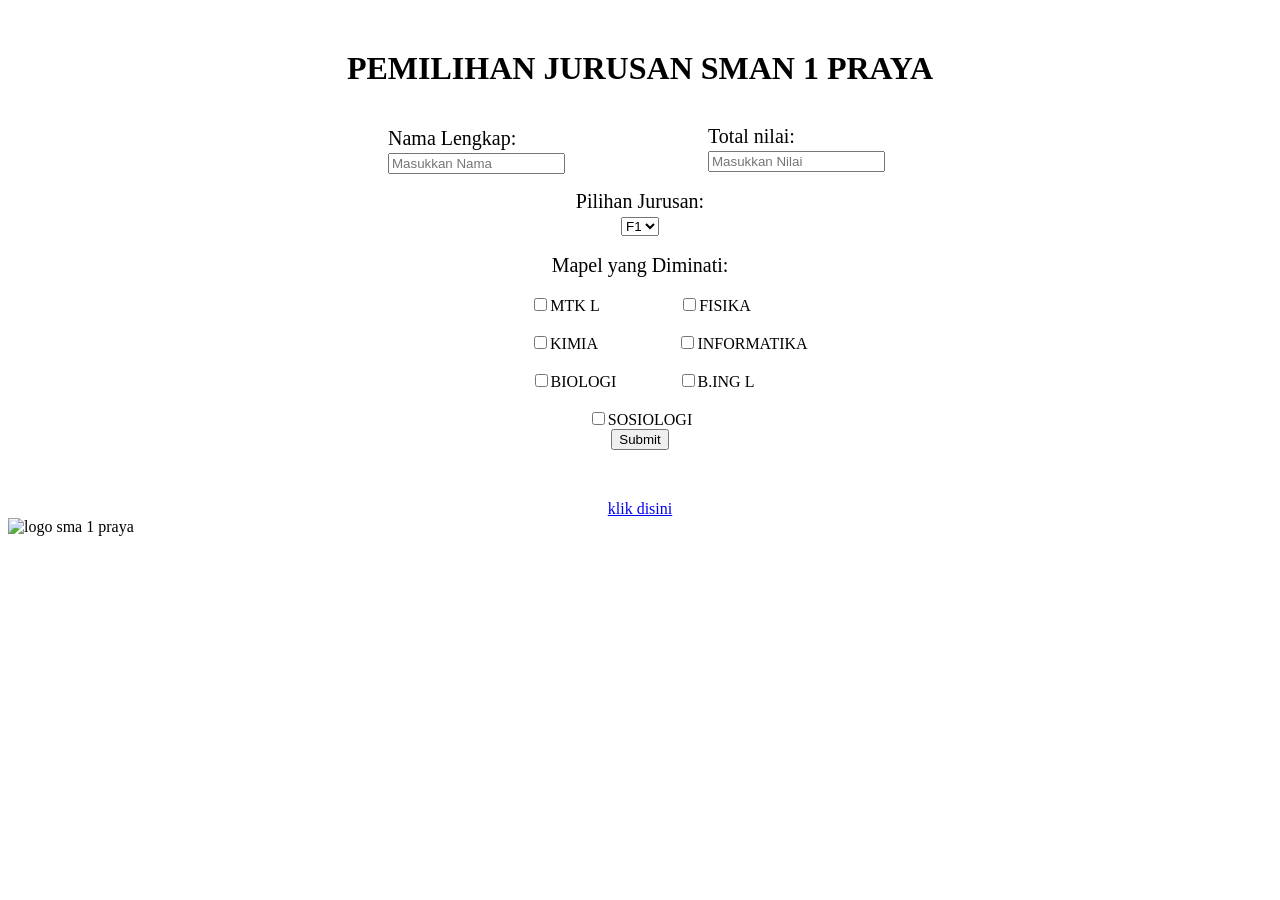
<file: index.html>
<!DOCTYPE html>
<html lang="en">
<head>
    <meta charset="UTF-8">
    <meta name="viewport" content="width=device-width, initial-scale=1.0">
    <title>web pemilihan jurusan</title>
    <link rel="stylesheet" href="./style.css">
</head>
<body>
    <h1>PEMILIHAN JURUSAN SMAN 1 PRAYA</h1>
    <form>
       <div id="nama"> <label>
            Nama Lengkap: <br>
            <input type="text" placeholder="Masukkan Nama">
        </label></div>
        <br>
        <div id="nilai"><label>
            Total nilai: <br>
            <input type="number" placeholder="Masukkan Nilai">
        </label> </div>
        <br>
        <div id="pilihan">Pilihan Jurusan: <br>
        <select>
            <option>F1</option>
            <option>F2</option>
            <option>F3</option>
            <option>F4</option>
            <option>F5</option>
        </select>
        </div>
        <br>
        <div id="mapel">Mapel yang Diminati: </div> <br>
        <div id="mtk"><label>
            <input type="checkbox">MTK L
        </label>
        </div>
        <br>
        <div id="kimia"><label>
            <input type="checkbox">KIMIA 
        </label>
        </div>
        <br>
        <div id="bio"><label>
            <input type="checkbox">BIOLOGI 
        </label>
        </div>
        <br>
        <div id="fisika"><label>
            <input type="checkbox">FISIKA 
        </label>
        </div>
        <br>
        <div id="infor"><label>
            <input type="checkbox">INFORMATIKA 
        </label>
        </div>
        <br>
        <div id="bing"><label>
            <input type="checkbox">B.ING L 
        </label>
        </div>
        <br>
        <div id="sosio"><label>
            <input type="checkbox">SOSIOLOGI 
        </label>
        </div>


        <div id="submit"><input type="submit"></div>
       <div id="link">
         <a href="https://www.youtube.com/shorts/Jb-nLnDCMzc?feature=share" target="_blank"> klik disini</a>
       </div>
    </form>
    
    <div>
        <img href="https://www.bing.com/images/search?view=detailV2&ccid=RKDEBo8d&id=C7C4CF3E67EA0F5BE5954030839DC24C551A244F&thid=OIP.RKDEBo8dHeh31drrHdeO3gHaHa&mediaurl=https%3a%2f%2fyt3.ggpht.com%2fa%2fAGF-l79Q2RgSe3YdIB5W8N4jlUcnkkD1LtC2lM3svA%3ds900-c-k-c0xffffffff-no-rj-mo&exph=900&expw=900&q=sma+1+praya+logo&mode=overlay&FORM=IQFRBA&ck=40D9C2226CF8C7D435F60CDDB090CEB3&selectedIndex=0&idpp=serp" alt="logo sma 1 praya">
    </div>

    <footer>
        <script src="https://giscus.app/client.js"
        data-repo="arkaank/dede"
        data-repo-id="R_kgDOSEBAEQ"
        data-category="General"
        data-category-id="DIC_kwDOSEBAEc4C7VHw"
        data-mapping="pathname"
        data-strict="0"
        data-reactions-enabled="1"
        data-emit-metadata="0"
        data-input-position="bottom"
        data-theme="preferred_color_scheme"
        data-lang="id"
        crossorigin="anonymous"
        async>
        </script>
    </footer>
</body>
</html>
</file>
<file: style.css>
h1{
    text-align: center;
    font-size: xx-large;
    font-family: verdana;
    margin-top:50px;
}
#nama{
    font-size:20px;
    font-family:verdana;
    margin-top:40px;
    margin-left:380px;
}
#nilai{
    margin-top:-67px;
    margin-left:700px;
    font-size:20px;
    font-family:verdana;
}
#pilihan{
    text-align: center;
    font-size:20px;
    font-family:verdana;
}
#mapel{
    text-align: center;
    font-size:20px;
    font-family:verdana;
}
#mtk{
    margin-right:150px;
    text-align: center;
}
#kimia{
    margin-right:152px;
    text-align: center;
}
#bio{
    margin-right:133px;
    text-align: center;
}
#fisika{
    margin-left:150px;
    margin-top:-114px;
    text-align: center;
}
#infor{
    margin-left:205px;
    margin-top:0px;
    text-align: center;
}
#bing{
    margin-left:152px;
    margin-top:155;
    text-align: center;
}
#sosio{
    text-align: center;
}
#submit{
    text-align: center;
}

#link{
    text-align: center;
    margin-top:50px;

}
</file>
